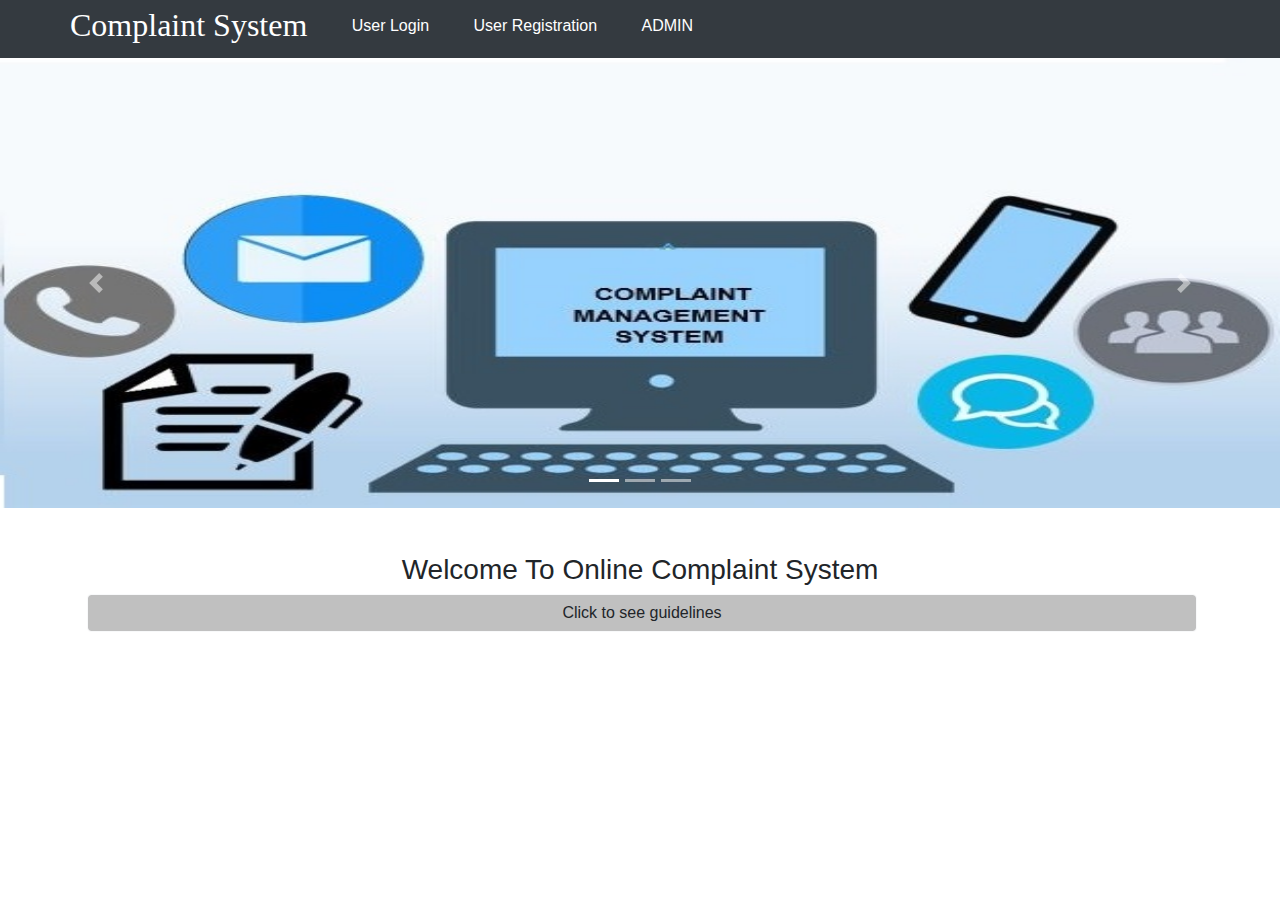
<file: index.html>
<html>
<head>
   <link rel="stylesheet" href="https://maxcdn.bootstrapcdn.com/bootstrap/4.3.1/css/bootstrap.min.css">
  <script src="https://ajax.googleapis.com/ajax/libs/jquery/3.4.0/jquery.min.js"></script>
  <script src="https://cdnjs.cloudflare.com/ajax/libs/popper.js/1.14.7/umd/popper.min.js"></script>
  <script src="https://maxcdn.bootstrapcdn.com/bootstrap/4.3.1/js/bootstrap.min.js"></script>
  <link rel="stylesheet" href="main.css">
  <title>Welcome to complaint system</title>
  		
		<script>
			function myfun()
			{
				var guidebutton=document.getElementById("butn");
				var guidelines=document.getElementById('guidelines');
				if(guidebutton.value=="Click to see guidelines")
				{
				
					guidelines.style.display='block';
					guidebutton.value='Click to Hide guidelines';
				}
				else if(guidebutton.value=="Click to Hide guidelines")
				{
			
					guidelines.style.display='none';
					guidebutton.value='Click to see guidelines';
				}
			}
		</script>
	
  </head>
  <body>
		<nav class="navbar-nav navbar-expand-sm bg-dark">
		<div class="nav-item item1" style="margin-left:5%">
				<h2 onclick='window.location.reload();' style="cursor:pointer"> Complaint System</h2>
		</div>
		<div class="nav-item items" >
				<a class="nav-link" href="userlogin1.html">User Login</a>
		</div>
			<div class="nav-item items">
				<a class="nav-link" href="userreg1.html">User Registration</a>
		</div>
			<div class="nav-item items">
				<a class="nav-link" href="adminlogin1.html">ADMIN</a>
		</div>
		</nav>
	<!---------------------------------------------------------------------------------------------------------------------->
<div id="demo" class="carousel slide" data-ride="carousel">

  <!-- Indicators -->
  <ul class="carousel-indicators">
    <li data-target="#demo" data-slide-to="0" class="active"></li>
    <li data-target="#demo" data-slide-to="1"></li>
    <li data-target="#demo" data-slide-to="2"></li>
  </ul>
  
  <!-- The slideshow -->
  <div class="carousel-inner">
	<div class="carousel-item">
		<img src="cmsBanner.jpg" alt="New York" width="1100" height="500">
	  </div>
	  <div class="carousel-item">
		<img src="cms2.jpg" alt="New York" width="1100" height="500">
	  </div>
	  <div class="carousel-item">
		<img src="OnComp.jpg" alt="New York" width="1100" height="500">
	  </div>
	  <div class="carousel-item active">
		<img src="comp2.jpg" alt="Los Angeles" width="1100" height="500">
	  </div>
  </div>
  
  <!-- Left and right controls -->
  <a class="carousel-control-prev" href="#demo" data-slide="prev">
    <span class="carousel-control-prev-icon"></span>
  </a>
  <a class="carousel-control-next" href="#demo" data-slide="next">
    <span class="carousel-control-next-icon"></span>
  </a>
</div>
	<!--------------------------------------------------------------------------------------------------------------------------------->
		
		<div class="welcome container">
			<h3>Welcome To Online Complaint System</h3> 
		
		
		<div class="guide">
			
				<input type="button" class="btn btn-light form-control" onClick="myfun()" id="butn" value="Click to see guidelines" ">
		
			<div id="guidelines" style="display:none">
				<ul class="list-group list-group-flush">
					<li class="list-group-item list-group-item-dark">
						If you want to place complaint first of all register yourself in <a href="userreg1.html">User registration</a>
					</li>
					<li class="list-group-item list-group-item-dark">
						After registration Login in to <a href="userlogin1.html">User Login</a>
					</li>
					<li class="list-group-item list-group-item-dark">
						Then set your personal information. And in complaint section select type and sub type of complaint.
					</li>
					<li class="list-group-item list-group-item-dark">
						After writing your complaint submit your complaint and wait for response on it. 
					</li>
					<li class="list-group-item list-group-item-dark">
						You can see your complaint status on your dashboard.
					</li>
					<li class="list-group-item list-group-item-dark">
						If you want to logout there is Logout button at Top-right corner.
					</li>
				</ul>
			</div>
		</div>
		</div>
		<br />
		</div>		
  </body>
</html>
</file>
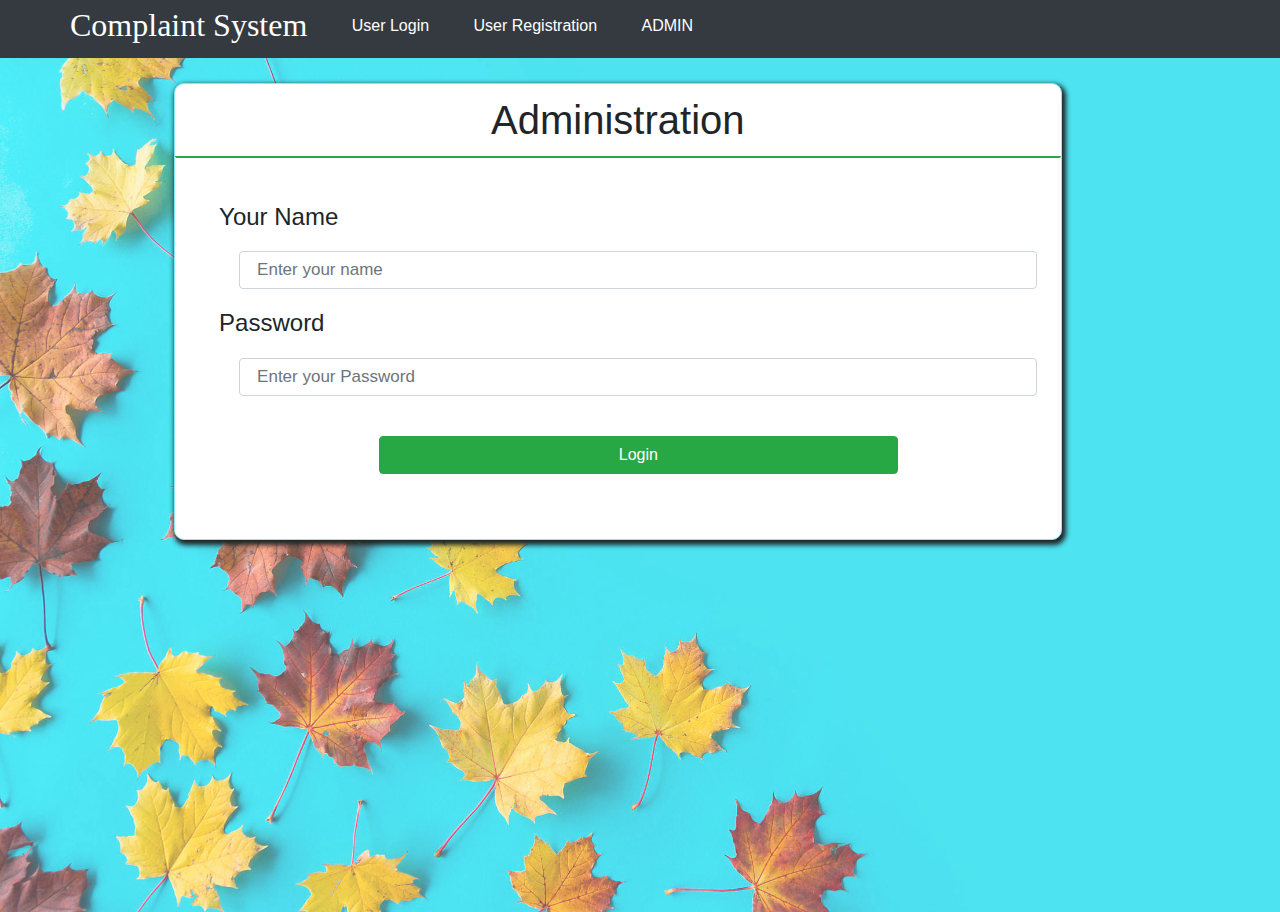
<file: adminlogin1.html>
<html>
	<head>   
   <link rel="stylesheet" href="https://maxcdn.bootstrapcdn.com/bootstrap/4.3.1/css/bootstrap.min.css">
  <script src="https://ajax.googleapis.com/ajax/libs/jquery/3.4.0/jquery.min.js"></script>
  <script src="https://cdnjs.cloudflare.com/ajax/libs/popper.js/1.14.7/umd/popper.min.js"></script>
  <link rel="stylesheet" href="https://cdnjs.cloudflare.com/ajax/libs/font-awesome/4.7.0/css/font-awesome.min.css">
  <script src="https://maxcdn.bootstrapcdn.com/bootstrap/4.3.1/js/bootstrap.min.js"></script>
  <link rel="stylesheet" href="main.css">
  <title>Complaint system</title>
  
  
  
  <style>
	input{
		margin:20px;
	}
  </style>
  </head>
  <body>
  
  
		<nav class="navbar-nav navbar-expand-sm bg-dark">
		<div class="nav-item item1" style="margin-left:5%">
				<h2 onclick='window.open("index.html");' style="cursor:pointer"> Complaint System</h2>
		</div>
		<div class="nav-item items" >
				<a class="nav-link" href="userlogin1.html">User Login</a>
		</div>
			<div class="nav-item items">
				<a class="nav-link" href="userreg1.html">User Registration</a>
		</div>
			<div class="nav-item items">
				<a class="nav-link" href="adminlogin1.html">ADMIN</a>
		</div>
		</nav>
		<div id="pic" style="float:left;background-size:cover;position :absolute;opacity:0.7">
			<img src="back.jpg" width="100%" height="92%">
		</div>
		<div id="main" class="container" style="position:relative;">
		 
				
		<div id="forum" style="width:80%;margin-left:8%;background:white;margin-top:25px;float:left; border:1px solid #81ecf5;border-radius:10px;box-shadow:2px 3px 5px 2px;">
			<form action="adminlogin.php" method="POST"> 
					<div style="margin:0%;">
					<h1 style="text-align:center;border-bottom:2px solid #28a745;padding:12px;border-radius:2px;">Administration</h1>
					</div>
					<div style="margin:5%">
					<h4>Your Name
				<input type="text" name="name" placeholder="Enter your name" class="form-control">
				Password
				<input type="password" name="passw" placeholder="Enter your Password" class="form-control"></h4>
				<input type="submit" value="Login" class="btn btn-success" style="padding-left:30%;padding-right:30%;margin-left:20%;">
				</div>
			</form>
		</div>
		</div>
  </body>
  
  		
</html>
</file>
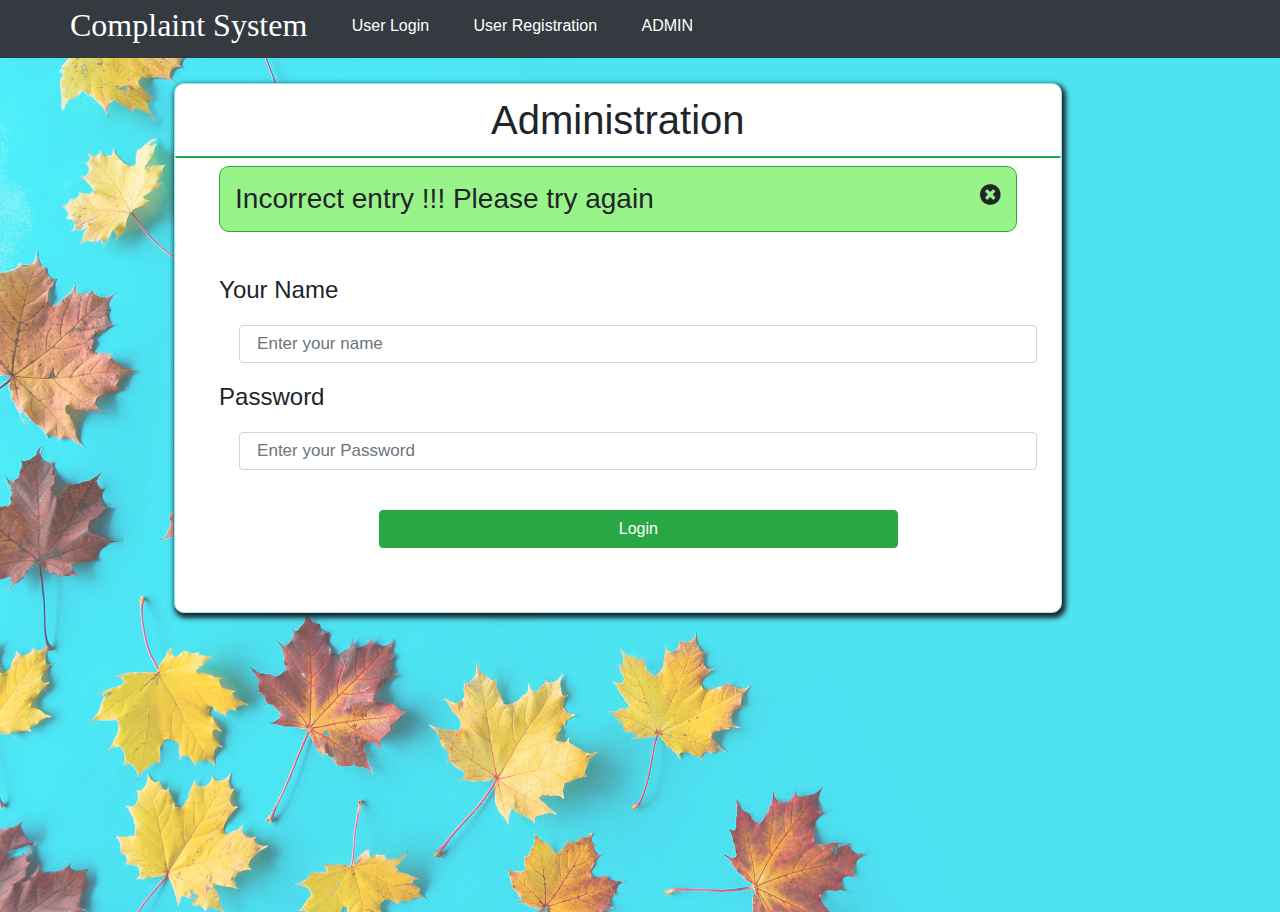
<file: adminlogin2.html>
<html>
	<head>   
   <link rel="stylesheet" href="https://maxcdn.bootstrapcdn.com/bootstrap/4.3.1/css/bootstrap.min.css">
  <script src="https://ajax.googleapis.com/ajax/libs/jquery/3.4.0/jquery.min.js"></script>
  <script src="https://cdnjs.cloudflare.com/ajax/libs/popper.js/1.14.7/umd/popper.min.js"></script>
  <link rel="stylesheet" href="https://cdnjs.cloudflare.com/ajax/libs/font-awesome/4.7.0/css/font-awesome.min.css">
  <script src="https://maxcdn.bootstrapcdn.com/bootstrap/4.3.1/js/bootstrap.min.js"></script>
  <link rel="stylesheet" href="main.css">
  <title>Complaint system</title>
  
  
  
  <style>
	input{
		margin:20px;
	}
  </style>

  </head>
  <body>
  
  
		<nav class="navbar-nav navbar-expand-sm bg-dark">
		<div class="nav-item item1" style="margin-left:5%">
				<h2 onclick='window.open("index.html");' style="cursor:pointer"> Complaint System</h2>
		</div>
		<div class="nav-item items" >
				<a class="nav-link" href="userlogin1.html">User Login</a>
		</div>
			<div class="nav-item items">
				<a class="nav-link" href="userreg1.html">User Registration</a>
		</div>
			<div class="nav-item items">
				<a class="nav-link" href="adminlogin1.html">ADMIN</a>
		</div>
		</nav>
		<div id="pic" style="float:left;background-size:cover;position :absolute;opacity:0.7">
			<img src="back.jpg" width="100%" height="92%">
		</div>
		<div id="main" class="container" style="position:relative;">
		 
				
		<div id="forum" style="width:80%;margin-left:8%;background:white;margin-top:25px;float:left; border:1px solid #81ecf5;border-radius:10px;box-shadow:2px 3px 5px 2px;">
			<form action="adminlogin.php" method="POST"> 
					<div style="margin:0%;">
					<h1 style="text-align:center;border-bottom:2px solid #28a745;padding:12px;border-radius:2px;">Administration</h1>
					</div>
					<div id="text" style="margin-left:5%;margin-right:5%;">
					<h3 style="background:#3dea2187;border-radius:10px;padding:15px;border:1px solid #28a745;">Incorrect entry !!! Please try again
					<i class="fa fa-times-circle" style="font-size:24px;float:right;cursor:pointer;" title="Click to close this message." onclick="document.getElementById('text').style.display='none';"></i></h3>
					</div>
					
					<div style="margin:5%">				
					<h4>Your Name
				<input type="text" name="name" placeholder="Enter your name" class="form-control">
				Password
				<input type="password" name="passw" placeholder="Enter your Password" class="form-control"></h4>
				<input type="submit" value="Login" class="btn btn-success" style="padding-left:30%;padding-right:30%;margin-left:20%;">
				</div>
			</form>
		</div>
		</div>
  </body>
  
  		
</html>
</file>
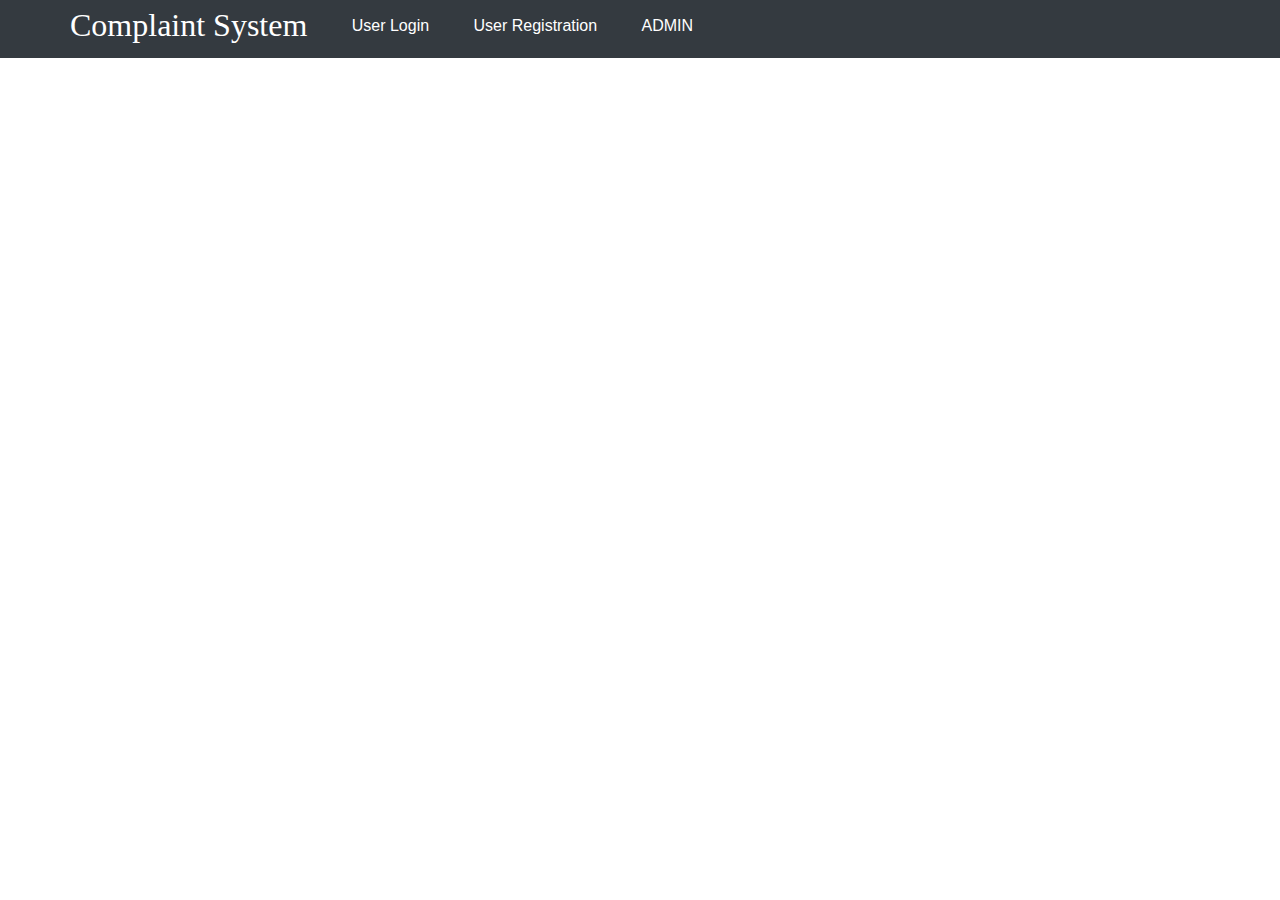
<file: userlogin.html>
<html>
<head>
   <link rel="stylesheet" href="https://maxcdn.bootstrapcdn.com/bootstrap/4.3.1/css/bootstrap.min.css">
  <script src="https://ajax.googleapis.com/ajax/libs/jquery/3.4.0/jquery.min.js"></script>
  <script src="https://cdnjs.cloudflare.com/ajax/libs/popper.js/1.14.7/umd/popper.min.js"></script>
  <script src="https://maxcdn.bootstrapcdn.com/bootstrap/4.3.1/js/bootstrap.min.js"></script>
  <link rel="stylesheet" href="main.css">
  <title>Welcome to complaint system</title>
  		
		<script>
			function myfun()
			{
				var guidebutton=document.getElementById("butn");
				var guidelines=document.getElementById('guidelines');
				if(guidebutton.value=="Click to see guidelines")
				{
				
					guidelines.style.display='block';
					guidebutton.value='Click to Hide guidelines';
				}
				else if(guidebutton.value=="Click to Hide guidelines")
				{
			
					guidelines.style.display='none';
					guidebutton.value='Click to see guidelines';
				}
			}
		</script>
	
  </head>
  <body>
		<nav class="navbar-nav navbar-expand-sm bg-dark">
		<div class="nav-item item1" style="margin-left:5%">
				<h2 onclick='window.new("index.html");' style="cursor:pointer"> Complaint System</h2>
		</div>
		<div class="nav-item items" >
				<a class="nav-link" href="#">User Login</a>
		</div>
			<div class="nav-item items">
				<a class="nav-link" href="userreg1.php">User Registration</a>
		</div>
			<div class="nav-item items">
				<a class="nav-link" href="#">ADMIN</a>
		</div>
		</nav>
		
		
</body>
</html>
</file>
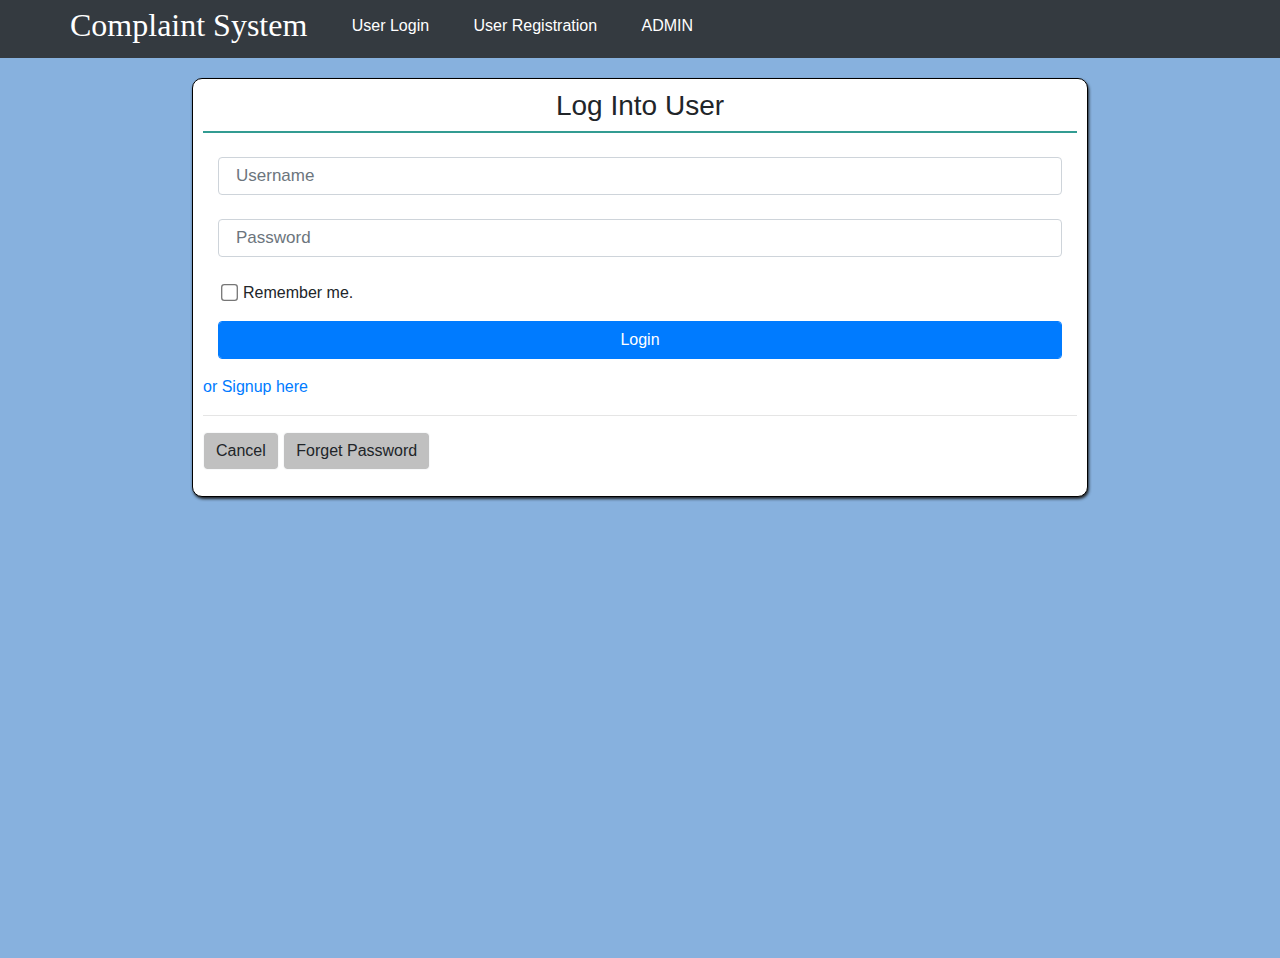
<file: userlogin1.html>
<html>
<head>
   <link rel="stylesheet" href="https://maxcdn.bootstrapcdn.com/bootstrap/4.3.1/css/bootstrap.min.css">
  <script src="https://ajax.googleapis.com/ajax/libs/jquery/3.4.0/jquery.min.js"></script>
  <script src="https://cdnjs.cloudflare.com/ajax/libs/popper.js/1.14.7/umd/popper.min.js"></script>
  <script src="https://maxcdn.bootstrapcdn.com/bootstrap/4.3.1/js/bootstrap.min.js"></script>
  <link rel="stylesheet" href="main.css">
  <title>Welcome to complaint system</title>
  		
	<style>
	input[type=checkbox]
{
  /* Double-sized Checkboxes */
  -ms-transform: scale(1.3); /* IE */
  -moz-transform: scale(1.3); /* FF */
  -webkit-transform: scale(1.3); /* Safari and Chrome */
  -o-transform: scale(1.3); /* Opera */
  transform: scale(1.3);
  padding: 5px;
}
		#back{
			margin:0px;
			width:100%;
			height:100%;
			background:#87b1de;
			position:absolute;
			background-size:cover;
			}
	</style>
	
  </head>
  <body>
		<nav class="navbar-nav navbar-expand-sm bg-dark">
		<div class="nav-item item1" style="margin-left:5%">
				<h2 onclick='window.open("index.html");' style="cursor:pointer">Complaint System</h2>
		</div>
		<div class="nav-item items" >
				<a class="nav-link" href="userlogin1.html">User Login</a>
		</div>
			<div class="nav-item items">
				<a class="nav-link" href="userreg1.html">User Registration</a>
		</div>
			<div class="nav-item items">
				<a class="nav-link" href="adminlogin1.html">ADMIN</a>
		</div>
		</nav>
		<div id="back" style="margin:0px;"></div>
			<div class="container" style="width:70%;marin-left:15%;position:relative; background:white;margin-top:20px;padding:10px;border-radius:10px;border:.5px solid black;box-shadow:1px 2px 3px 0px;">
				<div class="heading" style="border-bottom:2px solid #329c92; text-align:center;">
					<h3>Log Into User</h3>
				</div>
				<div class="log" >
					<form class="container" action="userlogin2.php" method="POST" ><br />
			
						<input type="text" class="form-control"  placeholder="Username" name="username"><br />
						<input type="password" class="form-control" placeholder="Password" name="pass"><br />
						<input type="checkbox" class="form-check-input" name="chk[]" style="margin-left:5px;"><p style="margin-left:25px;">Remember me.</p>
						<input type="submit" class="form-control btn btn-primary" value="Login"><br />
					</form>
					<a href="userreg1.html">or Signup here</a><hr />
					<form >
						<a href="index.html" class="form-control btn btn-light" style="width:auto"> Cancel</a>
						<input type="submit" style="width:auto;" class="form-control btn btn-light" value="Forget Password"><br />
					</form>
				</div>
				
			</div>
		
		
</body>
</html>
</file>
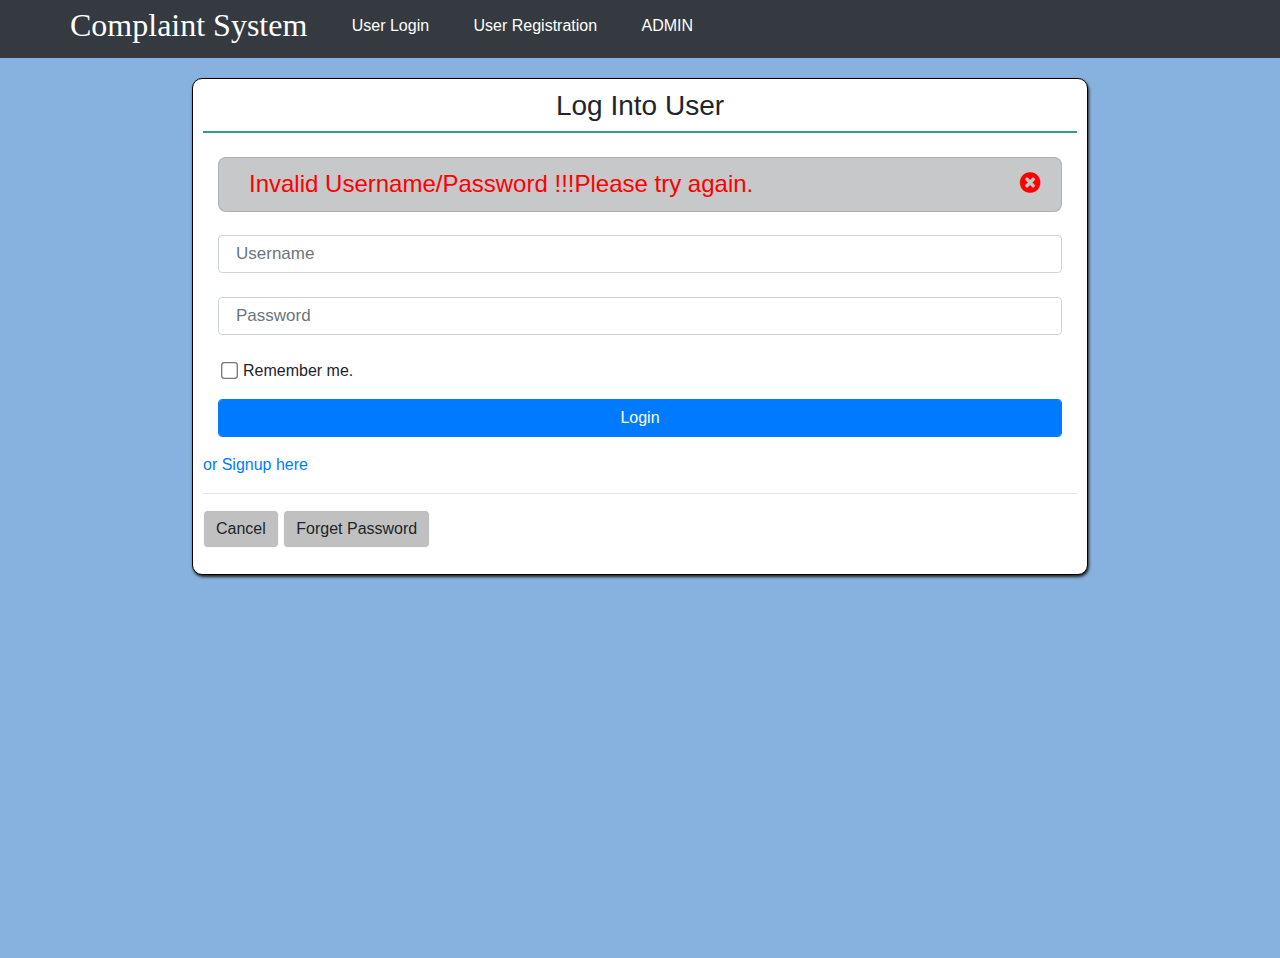
<file: userlogin3.html>
<html>
<head>
   <link rel="stylesheet" href="https://maxcdn.bootstrapcdn.com/bootstrap/4.3.1/css/bootstrap.min.css">
  <script src="https://ajax.googleapis.com/ajax/libs/jquery/3.4.0/jquery.min.js"></script>
  <script src="https://cdnjs.cloudflare.com/ajax/libs/popper.js/1.14.7/umd/popper.min.js"></script>
  <link rel="stylesheet" href="https://cdnjs.cloudflare.com/ajax/libs/font-awesome/4.7.0/css/font-awesome.min.css">
  <script src="https://maxcdn.bootstrapcdn.com/bootstrap/4.3.1/js/bootstrap.min.js"></script>
  <link rel="stylesheet" href="main.css">
  <title>Welcome to complaint system</title>
  		
	<style>
	
	input[type=checkbox]
{
  /* Double-sized Checkboxes */
  -ms-transform: scale(1.3); /* IE */
  -moz-transform: scale(1.3); /* FF */
  -webkit-transform: scale(1.3); /* Safari and Chrome */
  -o-transform: scale(1.3); /* Opera */
  transform: scale(1.3);
  padding: 5px;
}
		#back{
			margin:0px;
			width:100%;
			height:100%;
			background:#87b1de;
			position:absolute;
			background-size:cover;
			}
	</style>
	
  </head>
  <body>
		<nav class="navbar-nav navbar-expand-sm bg-dark">
		<div class="nav-item item1" style="margin-left:5%">
				<h2 onclick='window.open("index.html");' style="cursor:pointer"> Complaint System</h2>
		</div>
		<div class="nav-item items" >
				<a class="nav-link" href="userlogin1.html">User Login</a>
		</div>
			<div class="nav-item items">
				<a class="nav-link" href="userreg1.html">User Registration</a>
		</div>
			<div class="nav-item items">
				<a class="nav-link" href="adminlogin1.html">ADMIN</a>
		</div>
		</nav>
		<div id="back" style="margin:0px;"></div>
			<div class="container" style="width:70%;marin-left:15%;position:relative; background:white;margin-top:20px;padding:10px;border-radius:10px;border:.5px solid black;box-shadow:1px 2px 3px 0px;">
				<div class="heading" style="border-bottom:2px solid #329c92; text-align:center;">
					<h3>Log Into User</h3>
				</div>
				<div class="log" >
					<form class="container" action="userlogin2.php" method="POST" ><br />
						<h4 id="errormsg" class="list-group-item list-group-item-dark" style="color:red;border-radius:8px">Invalid Username/Password !!!Please try again.
						<i class="fa fa-times-circle" style="font-size:24px;float:right;cursor:pointer;" onclick="hide()"></i>
						</h4><br />
						<input type="text" class="form-control"  placeholder="Username" name="username"><br />
						<input type="password" class="form-control" placeholder="Password" name="pass"><br />
						<input type="checkbox" class="form-check-input" name="chk[]" style="margin-left:5px;"><p style="margin-left:25px;">Remember me.</p>
						<input type="submit" class="form-control btn btn-primary" value="Login"><br />
					</form>
					<a href="userreg1.html">or Signup here</a><hr />
					<form >
						<a href="index.html" class="form-control btn btn-light" style="width:auto"> Cancel</a>
						<input type="submit" style="width:auto;" class="form-control btn btn-light" value="Forget Password"><br />
					</form>
				</div>
				
			</div>
		
		<script>
			function hide(){
			document.getElementById("errormsg").style.display='none';
			}
		</script>
</body>
</html>
</file>
<file: main.css>
.nav-item{
	padding:6px;
}
.itme1{
	padding-left:8%;
}
.item1 h2{
	color:white;
	font-family:Arial Black;
}
.items{
	padding-left:3%;
}
.items a{
	color:#ffffff;
}
.items a:hover{
	opacity:0.6;
}
.carousel-inner img{
	width:100%;
	height:450px;
}
.welcome h3{
	padding-top:4%;
	text-align:center;
}
.list-group-item
{
	padding-left:30px;
}
#butn{
	display:inline-block;
	text-align:center;
	margin-left:2px;
}
.btn-light{
	background-color:#c0c0c0;
}
.copyright{
	background:light;
}
#chkfname,#chklname,#chkmail,#chkpn,#chkuser,#efname,#elname,#email,#epn,#epass
	{
		color:red;
		display:none;
		
	}	
	#match{
		display:none;
		color:green;
	}
	::placeholder {
	padding:5px;
	font-size:17px;
  color: red;
  opacity: 1; /* Firefox */
}

:-ms-input-placeholder { /* Internet Explorer 10-11 */
 
	font-size:17px;
	padding:5px;
 color: red;
}

::-ms-input-placeholder { /* Microsoft Edge */
	padding:5px;
	font-size:17px;
 color: red;
}

	
	
@media screen and (max-width: 480px) {
	
}

@media screen and (max-width: 700px) {
	
}
</file>
